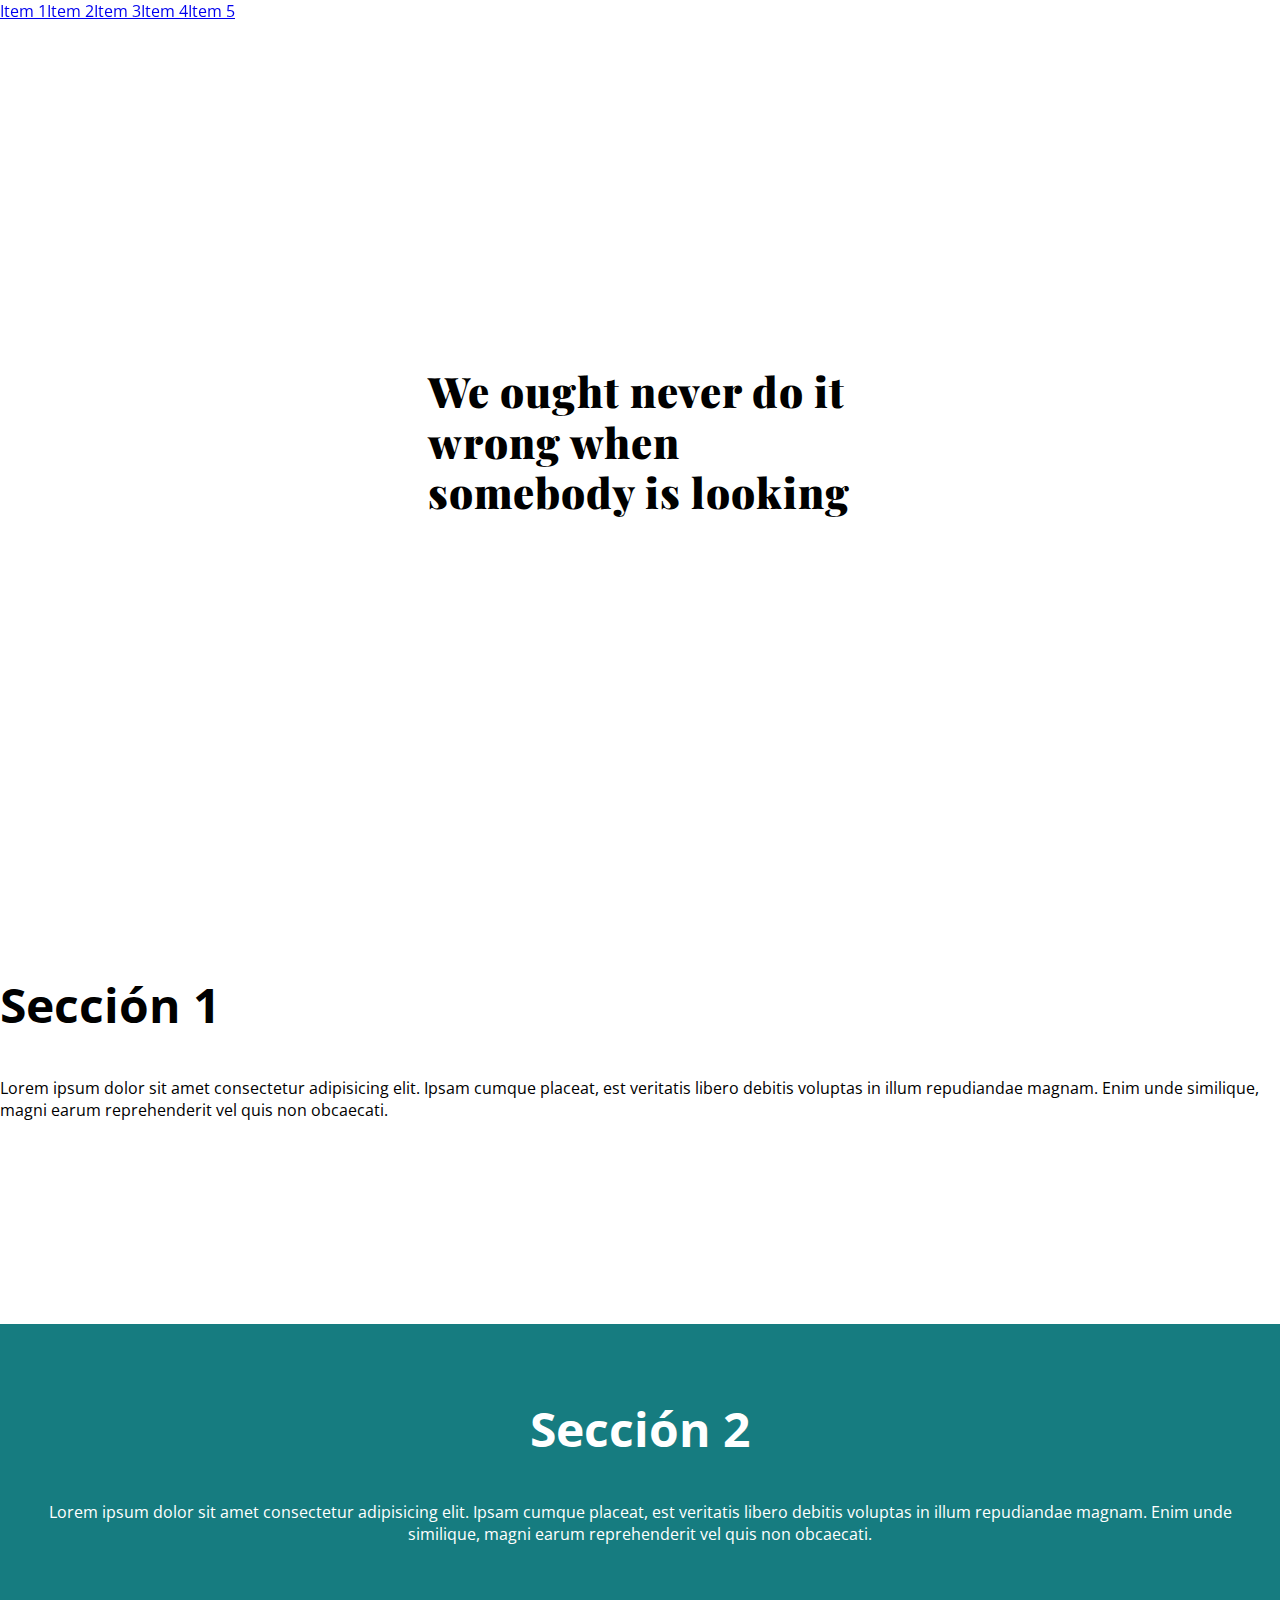
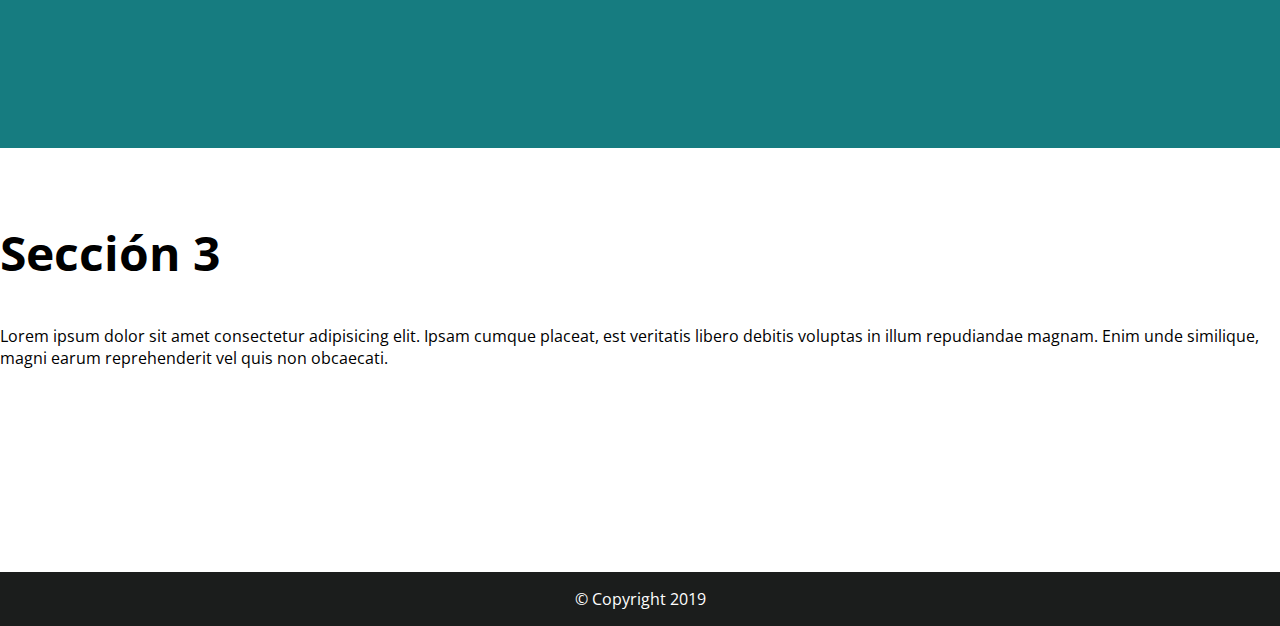
<file: Portafolio/index.html>
<!doctype html>
<html lang="en">
<head>
    <meta charset="utf-8">
    <meta name="viewport" content="width=device-width, initial-scale=1.0">
    <meta http-equiv="X-UA-Compatible" content="ie=edge">
    <!-- 
        1. Cambia el título del documento para que aparezca tu nombre en la pestaña del navegador
        
        Este título es importante también para SEO
    -->
    <title>Italo</title>

    <!--
        4.1 Añade una tipografía de Google Fonts
            4.1.1 Si tienes tiempo, utiliza 2. Una solo para los titulares y la otra para el resto
        
        Utilizamos el API de Google Fonts para cargar nuestras familias tipográficas. En este caso
        he seleccionado la "Merriweather" para los titulares y la "Open Sans" para el resto de texto
        Fijarse que solo he seleccionado los pesos que utilizaría en mi página

        Este código te lo genera el API de Google Fonts: https://fonts.google.com/
    -->
    <link href="https://fonts.googleapis.com/css?family=Open+Sans|Playfair+Display:400,600,900&display=swap" rel="stylesheet">

    <!-- 
        2. Añade el archivo de estilos, que se encuentra en la carpeta "assets > css", al documento
        
        Nuestro archivo se encuentra dentro de dos carpetas. Para acceder a él tenemos que ir entrando en cada carpeta hasta su ubicación. Cada carpeta se separa con "/"
    -->
    <link rel="stylesheet" href="assets/css/styles.css">
</head>
<body>

    <!--
        3.1 Una cabecera

        Utilizamos el elemento semántico de HTML para generar esta sección
        A nivel de estructura es similar a un <div>, pero es más semántico
    -->
    <header class="header">
        <!--
            3.1.1 Añade un elemento de navegación

            <nav> proviene de "navigation" y se utiliza para cualquier navegación dentro
            de nuestra página
        -->
        <nav>
            <!--
                3.1.2 Añade un listado desordenado con 5 items dentro de esta navegación

                Listado desordenado o "Unordered List" <ul> y sus elementos son elementos de
                lista o "List Items" <li>
                
                Un link o "Anchor" esta representado por una <a> y en su atributo [href] recibe
                como valor la URL de destino
                El texto/imagen/svg/... que se añada entre <a> y </a> será la parte clickable del link
            -->
            <ul>
                <li><a href="https://acme.io/1">Item 1</a></li>
                <li><a href="https://acme.io/2">Item 2</a></li>
                <li><a href="https://acme.io/3">Item 3</a></li>
                <!--
                    3.1.3 Crea un link o ancla en cada item del listado, 2 de ellos deben abrir una pestaña nueva
    
                    Para que nos abra una nueva pestaña añadiremos el atributo [target="_blank"]
                    Y si es una URL externa a nuestra web es muy recomendable añadir el siguiente
                    atributo [rel="noopener noreferrer"]
                -->
                <li><a href="https://acme.io/4" target="_blank" rel="noopener noreferrer">Item 4</a></li>
                <li><a href="https://acme.io/5" target="_blank" rel="noopener noreferrer">Item 5</a></li>
            </ul>
        </nav>
    </header>

    <!--
        3.2 Un contenido principal

        <main> indica el contenedor que tendrá todo el contenido principal de nuestra web
    -->
    <main>
        <!--
            3.2.1 Crea una primera sección llamada Billboard

            Se suele denominar Billboard o Hero, pero puede llevar cualquier nombre
        -->
        <section class="billboard">
            <div class="billboard__wrapper wrapper">
                <h1 class="billboard__title">We ought never do it wrong when somebody is looking</h1>
                <p></p>
            </div>
        </section>

        <!--
            3.2.5 Debajo de esta sección, crea 3 secciones con un ID correspondiente

            <section> es el elemento HTML semántico para definir bloques o secciones de un contenido
            Aunque tengamos el ID de cada sección, es recomendable utilizar clases en lugar de ID.
            Escencialmente porque un ID es mucho más específico que una clase, y por lo general es
            recomendable mantener un especificidad baja
        -->
        <section id="section1" class="section">
            <!--
                3.2.9 Añade un titular y un párrafo de texto a cada sección, el titular del billboard deberá ser el principal

                Semánticamente y por jerarquía, a estas secciones les corresponde un nivel de encabezado 2
                o también conocido como <h2> (Heading 2)
                Al igual que a un párrafo le corresponde el elemento <p>
            -->
            <h2>Sección 1</h2>
            <p>Lorem ipsum dolor sit amet consectetur adipisicing elit. Ipsam cumque placeat, est veritatis libero debitis voluptas in illum repudiandae magnam. Enim unde similique, magni earum reprehenderit vel quis non obcaecati.</p>
        </section>

        <section id="section2" class="section even">
            <!--
                3.2.10 [CSS]: En esta sección distinta: centra el texto, añade una imagen debajo del párrafo y como máximo deberá tener un ancho del 60% de su contenedor

                Para hacer que el contenido tenga un ancho máximo de X es necesario añadir un elemento <div>
                que envuelva nuestro contenido. De esta manera, nuestra sección continúa teniendo el ancho
                máximo (100%) para que el color de fondo llegue al margen. Mientras que mantenmos nuestro
                contenido centrado y encapsulado en otro elemento
            -->
            <div class="wrapper">
                <h2>Sección 2</h2>
                <p>Lorem ipsum dolor sit amet consectetur adipisicing elit. Ipsam cumque placeat, est veritatis libero debitis voluptas in illum repudiandae magnam. Enim unde similique, magni earum reprehenderit vel quis non obcaecati.</p>
            </div>
        </section>

        <section id="section3" class="section">
            <h2>Sección 3</h2>
            <p>Lorem ipsum dolor sit amet consectetur adipisicing elit. Ipsam cumque placeat, est veritatis libero debitis voluptas in illum repudiandae magnam. Enim unde similique, magni earum reprehenderit vel quis non obcaecati.</p>
        </section>

    </main>

    <!--
        3.3 Un footer
            3.3.1 Añade un texto de copyright
        
        El <footer> es el elemento semántico para esta sección.
        El copyright suele venir acompañado del símbolo ©, este símbolo se puede copiar y pegar
        pero quizás no se visualizará correctamente en algún navegador. Para ello, HTML nos
        ofrece unos códigos llamadas entidades o HTML Entities, y es lo que utilizamos en el
        ejemplo "&copy;". Para más información
        https://developer.mozilla.org/en-US/docs/Glossary/Entity y un link con varias entidades
        https://www.toptal.com/designers/htmlarrows/symbols/
    -->
    <footer class="footer">
        &copy; Copyright 2019
    </footer>
    
</body>
</html>
</file>
<file: Portafolio/assets/css/styles.css>
/**
 * 2.1 [CSS]: Añade un estilo que quite los márgenes y paddings al elemento cuerpo del documento (body)
 * 2.2 [CSS]: Añade el color de fondo "#b7e3e4" al cuerpo del documento
 * 2.3 [CSS]: El documento deberá tener un tamaño de fuente base de "18px" y un alto de línea de "1.25"
 *
 * Aprovechamos de aplicarlo tanto al <body> como al <html>
 * El <html> es el único que puede contener el tamaño de fuente raíz o base
 * El tamaño de fuente base es la medida a la que se relacionarán las unidades "rem" o "root em"
 * "em" es otra unidad de medida, pero que es relativa al contenedor con tamaño de fuente más cercano
 *
 * Curiosidad:
 * "em" viene de la letra "M" la cual se utilizaba como medida base para marcar el ancho de un caracter
 */
html, body {
    margin: 0;
    /**
     * 4.1 Añade una tipografía de Google Fonts
     *   4.1.1 Si tienes tiempo, utiliza 2. Una solo para los titulares y la otra para el resto
     *
     * En este caso, la "Open Sans" la utilizaré para casi todos los elementos, por lo tanto,
     * será mi familia tipográfica por defecto
     *
     * El resto de familias tipográficas son las de "fallback", en caso que no cargue correctamente
     * o hasta que no haya cargado la tipo seleccionada. Y va de izquierda a derecha
     * Para ello existen las llamadas web safe fonts: https://www.w3schools.com/cssref/css_websafe_fonts.asp
     */
    font-family: 'Open Sans', sans-serif;
}

/**
 * 4.1 Añade una tipografía de Google Fonts
 *   4.1.1 Si tienes tiempo, utiliza 2. Una solo para los titulares y la otra para el resto
 *
 * Y añadimos la "Merriweather" a todos los encabezados que necesitemos
 */
h1{
    font-family: 'Playfair Display', serif;
    font-style: normal;
    font-weight: 900;
    line-height: 1.2;
    letter-spacing: 1px;
    color: #000000;
    font-size: 2.625rem;
    display: inline-block;
    text-align: left;
}

/**
 * 2.4 [CSS]: El titular principal deberá tener un tamaño de fuente de "4.5rem"
 *
 * Al tener un tamaño de fuente base de 18px ([2.3]), el tamaño final de este titular será
 * de 81px = (4.5 x 18px)
 */
/**
 * 2.5 [CSS]: El titular secundario deberá tener un tamaño de fuente de "3rem"
 *
 * Al tener un tamaño de fuente base de 18px ([2.2]), el tamaño final de este titular será
 * de 81px = (4.5 x 18px)
 */
h2 {
    font-size: 3rem;
}

/**
 * 3.1.4 [CSS]: Deben visualizarse con columnas y sin decoración ("·")
 *
 * Para visualizarse en columnas, la manera más sencilla es utilizando flexbox "flex"
 * Por defecto, flex muestra todxs sus hijxs en una sola fila "row"
 *
 * La propiedad "list-style" es la que marca qué estilo de viñeta tendremos
 * https://css-tricks.com/almanac/properties/l/list-style/ 👈🏽
 *
 * Y debemos eliminar (resetear) los estilos básicos que nos dan margen a la lista
 * ya que ayudan a alinear la viñeta al resto del contenido
 */
ul {
    display: flex;
    list-style: none;
    padding: 0;
    margin: 0;
}

/**
 * 3.1.5 [CSS]: Posiciona de manera absoluta toda la cabecera y que ocupe todo el ancho
 */
.header {
    position: absolute;
    width: 100%;
    z-index: 2;
}

/**
 * 3.2.2 [CSS]: Añade la imagen de fondo que se encuentra en la carpeta "assets > img"
 * 3.2.3 [CSS]: Esta sección deberá tener un alto mínimo de "100vh" (Viewport Height)
 * 3.2.4 [CSS]: La imagen debe cubrir todo el contenedor, no repetirse y estar centrada
 *
 * En este caso, el acceso a la ruta de la imagen se complicaba un poco. La carpeta de
 * imágenes (img) se encuentra al mismo nivel que la carpeta de estilos (css), por lo
 * tanto, teníamos que retroceder una carpeta para acceder a ella. "../" significa
 * retroceder una carpeta
 *
 * Otra opción para poner la configuración del background sería lo siguiente, aunque es
 * mejor utilizar la versión abreviada, nos ayuda a tener un archivo menos pesado:
 *
 * background-image: url(../img/seals.jpg);
 * background-position: 50%;
 * background-repeat: no-repeat;
 *
 * Alto mínimo = min-height
 *
 * La propiedad "position" solamente son para el punto 4.4, de esta manera nuestro
 * contenido será el contenedor del velo
 */
.billboard {
    color: #fff;
    min-height: 100vh;
    position: relative;

    /**
     * 4.2 [CSS]: Centra el contenido del billboard en el medio del contenedor
     * 
     * La manera más sencilla de hacerlo es con Flexbox, con estas 3 propiedades centramos
     * los hijos horizontal y verticalmente
     */
    display: flex;
    align-items: center;
    justify-content: center;
    

}

/**
 * 4.4 [CSS]: Pon una capa con color de fondo "rgba(0, 0, 0, .75)" por encima de la imagen del Billboard, pero por debajo del texto
 *      4.4.1 Si puedes hacerlo con un pseudo-elemento, mejor
 *
 * Un pseudo-elemento nos ahorra de escribir HTML innecesario en varios casos.
 * Una capa o "velo" es el ejemplo perfecto para ejemplificar su uso. Para más información
 * dejo estos links: https://developer.mozilla.org/es/docs/Web/CSS/Pseudoelementos y 
 * https://www.w3schools.com/css/css_pseudo_elements.asp
 *
 * La propiedad "content" es importante para los pseudo-elementos, de lo contrario no existirían
 * Y para modificar su caja, necesitamos declararlo como un bloque (block)
 * El rgba se refiere a colores RGB con Alpha u opacidad, que va de 0 a 1
 * y el resto de propiedades es para darle tamaño y posicionarlo en la ventana
 *
 * Recordad que si utilizamos posición absoluta, esta debe de ser relativa a otro elemento
 *
 * ::before o ::after, depende de quién y cómo se utilice. Yo prefiero ::before en este caso, ya que
 * está antes del contenido (jerarquía de contenido)
 */
.billboard::before {
    /* background-color: teal; */
    content: '';
    display: block;
    height: 100%;
    left: 0;
    position: fixed;
    top: 0;
    width: 100%;
    z-index: 0;
   
}

/**
 * 4.2 [CSS]: Como máximo, este contenido del Billboard, deberá tener "35rem" de ancho
 *
 * Al igual que en la sección par deberíamos envolver el contenido en un elemento contenedor <div>
 * y aplicar los estilos a dicho elemento. En este caso, el ancho máximo es una medida concreta
 * 35rem (o 630px en una base de 18px - 35 x 18).
 * Recordad que al aplicar Flexbox, los elementos pierden su ancho, así que es mejor definir su
 * ancho al 100% ya que si tuviese poco contenido, su ancho, probablemente, sería menor de 35rem
 *
 * La propiedad "position" y "z-index" solamente son para el punto 4.4, de esta manera nuestro
 * contenido estará por sobre el velo
 */
.billboard__wrapper {
    text-align: center;
}

/**
 * 3.2.6 [CSS]: Dale padding arriba y abajo de "2rem" a todas las secciones
 * 3.2.7 [CSS]: Cada sección deberá tener un alto mínimo de "40vh" (Viewport Height)
 *
 * Al tener una clase para todas las secciones, podemos reaprovecharla para dar estilo a los
 * elementos con esa clase
 *
 * En este caso, el uso del alto mínimo (min-height) es mucho más claro. Marcamos una altura mínima del
 * elemento, pero si tuviese más contenido, seguiría creciendo
 */
.section {
    min-height: 40vh;
    padding: 2rem 0;
}

/**
 * 3.2.8 [CSS]: Modifica el color de fondo a "#167c80" y el color de fuente a "#fff" solo a la sección par
 *
 * La manera más sencilla de realizar esta tarea es creando una clase especial que proporcione los estilos
 * marcados por el enunciado. De esta manera podríamos reutilizarla en otras secciones.
 *
 * Existe una versión un poco más compleja, y es utilizando una propiedad de css llamada "pseudo-clase". 
 * Para conseguir el mismo resultado la sintaxis sería:
 *
 * .section:nth-child(even) {
 *      ... aplicamos los estilos...
 * }
 *
 * En este caso estamos seleccionando los elemento pares (even) de un listado, al igual que podríamos hacerlo
 * con los impares (odd)
 * Para más información de este punto les dejo un enlace: https://developer.mozilla.org/es/docs/Web/CSS/:nth-child
 */
.even {
    background: #167c80;
    color: #fff;
    text-align: center;
}

/**
 * 3.2.10 [CSS]: En esta sección distinta: centra el texto, añade una imagen debajo del párrafo y como máximo deberá tener un ancho del 60% de su contenedor
 *
 * Ese elemento que creamos en HTML lo estilamos. Y en este caso utilizamos max-width, ya que
 * necesitamos que sea como máximo 60% de su contenedor.
 * Al añadir breakpoints (responsive, media queries) podríamos controlar que ese ancho máximo
 * sea apartir de cierta medida de pantalla definida en el diseño
 */
.wrapper {
    margin: 0 auto;
    max-width: 1200px;
    padding: 0 1rem;
    width: 100%;
}

/**
 * 3.3.2 [CSS]: Dale color de fondo "#1b1d1c" y color de fuente "#fff"
 * 3.3.3 [CSS]: Dale padding arriba y abajo de "1rem"
 * 3.3.3 [CSS]: Centra el texto
 *
 * Finalmente terminamos las secciones. Ten en cuenta que hay mucha diferencia con:
 * - Centrar el texto —- text-align: center;
 * - Centrar el elemento —- margin: 0 auto;
 *
 * Centraremos el elemento cuando este tenga un ancho menor que su contenedor. Como el ejemplo
 * de la sección par, y a la vez, podemos definir que el texto esté centrado.
 */
.footer {
    background: #1b1d1c;
    color: #fff;
    padding: 1rem 0;
    text-align: center;
}


@media (min-width: 480px) {
    h1{
        max-width: 315px;
    }
}

@media (min-width: 768px) {
    h1{
        max-width: 425px;
    }
}
</file>
